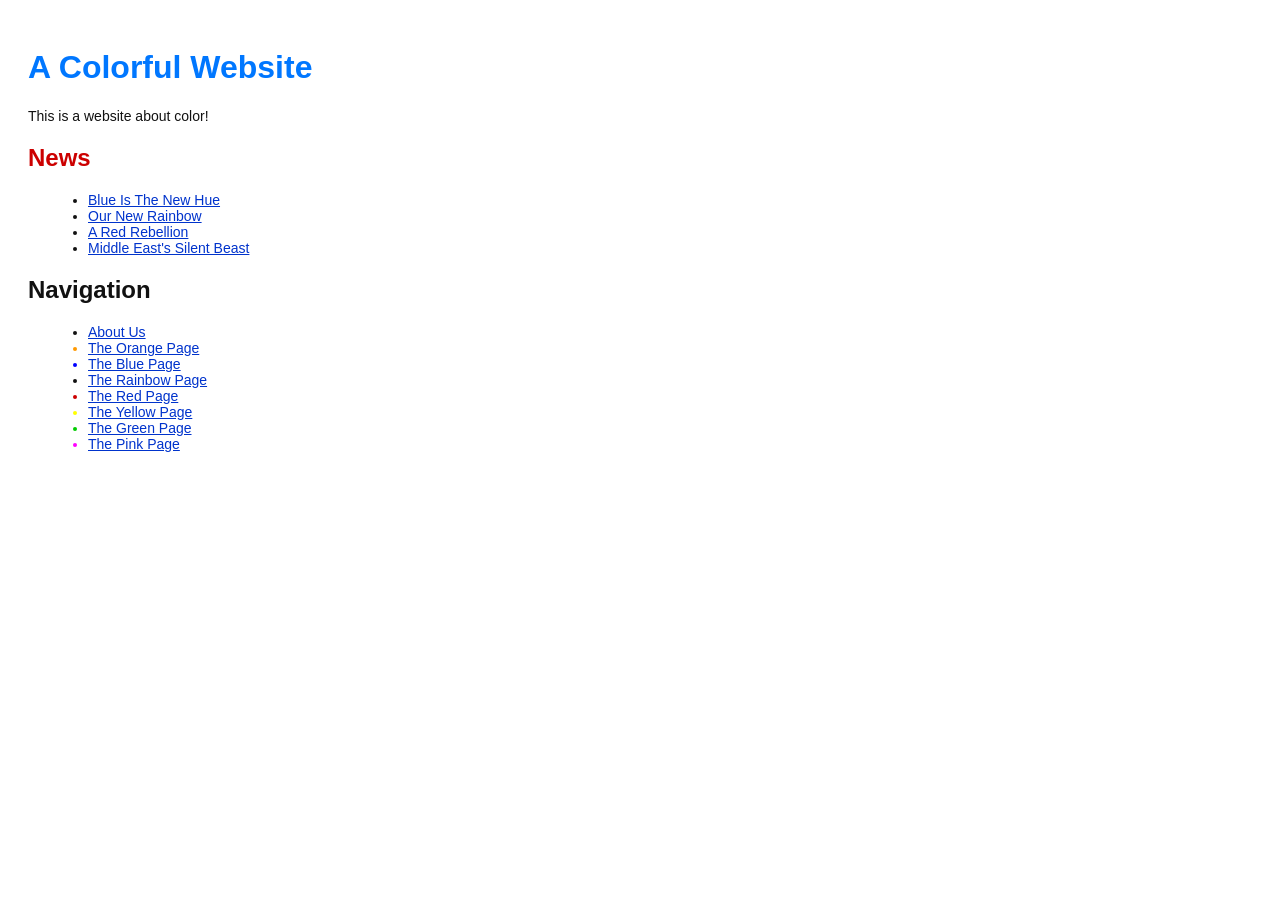
<file: index.html>
<!DOCTYPE html>
<html lang="en">
  <head>
    <title>A Colorful Website</title>
    <link rel="stylesheet" href="style.css" />
    <meta charset="utf-8" />
  </head>
  <body>
    <h1 style="color: #07f">A Colorful Website</h1>
    <p>This is a website about color!</p>
    <h2 style="color: #c00">News</h2>
    <ul>
      <li><a href="news-1.html">Blue Is The New Hue</a></li>
      <li><a href="rainbow.html">Our New Rainbow</a></li>
      <li><a href="news-2.html">A Red Rebellion</a></li>
      <li><a href="news-3.html">Middle East's Silent Beast</a></li>
    </ul>
    <h2>Navigation</h2>
    <ul>
      <li>
        <a href="about/index.html">About Us</a>
      </li>
      <li style="color: #f90">
        <a href="orange.html">The Orange Page</a>
      </li>
      <li style="color: #00f">
        <a href="blue.html">The Blue Page</a>
      </li>
      <li>
        <a href="rainbow.html">The Rainbow Page</a>
      </li>
      <li style="color: #c00">
        <a href="red.html">The Red Page</a>
      </li>
      <li style="color: #ff0">
        <a href="yellow.html">The Yellow Page</a>
      </li>
      <li style="color: #0c0">
        <a href="green.html">The Green Page</a>
      </li>
      <li style="color: #f0f">
        <a href="pink.html">The Pink Page</a>
      </li>
    </ul>
  </body>
</html>
</file>
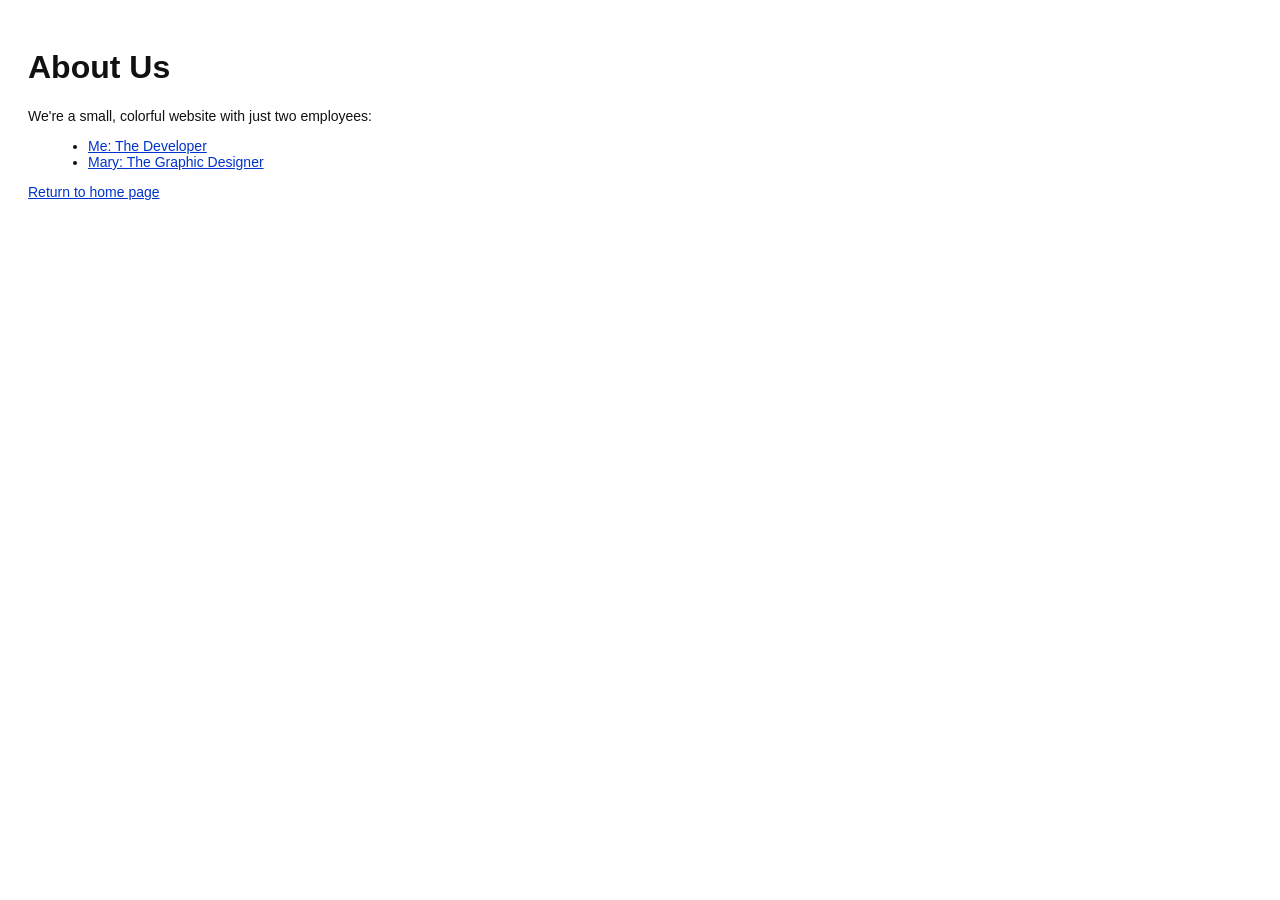
<file: about/index.html>
<!DOCTYPE html>
<html lang="en">
  <head>
    <title>About Us</title>
    <link rel="stylesheet" href="../style.css" />
    <meta charset="utf-8" />
  </head>
  <body>
    <h1>About Us</h1>
    <p>We're a small, colorful website with just two employees:</p>
    <ul>
      <li><a href="me.html">Me: The Developer</a></li>
      <li><a href="mary.html">Mary: The Graphic Designer</a></li>
    </ul>
    <p><a href="../index.html">Return to home page</a></p>
  </body>
</html>
</file>
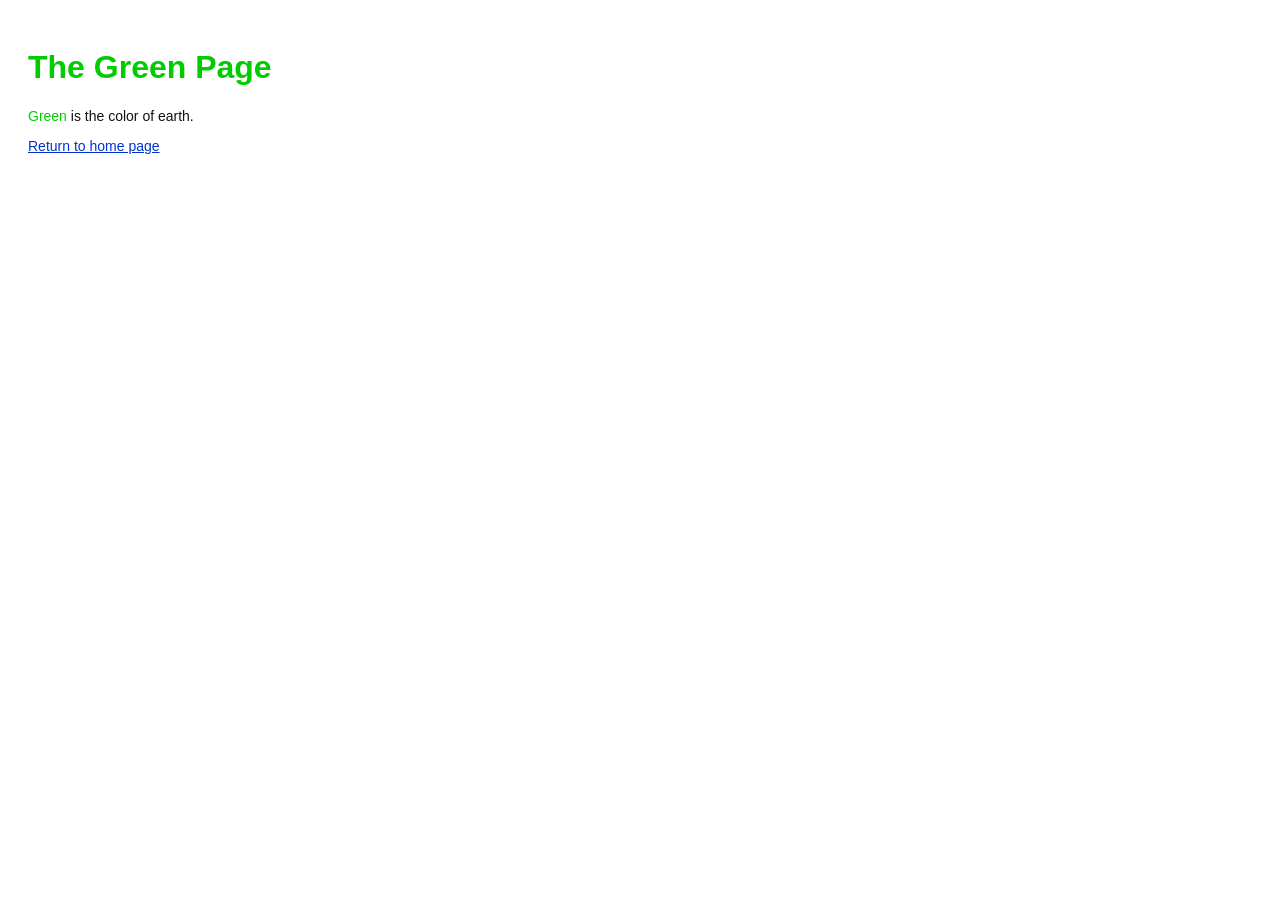
<file: green.html>
<!DOCTYPE html>
<html lang="en">
  <head>
    <title>The Green Page</title>
    <link rel="stylesheet" href="style.css" />
    <meta charset="utf-8" />
  </head>
  <body>
    <h1 style="color: #0c0">The Green Page</h1>
    <p><span style="color: #0c0">Green</span> is the color of earth.</p>
    <p><a href="index.html">Return to home page</a></p>
  </body>
</html>
</file>
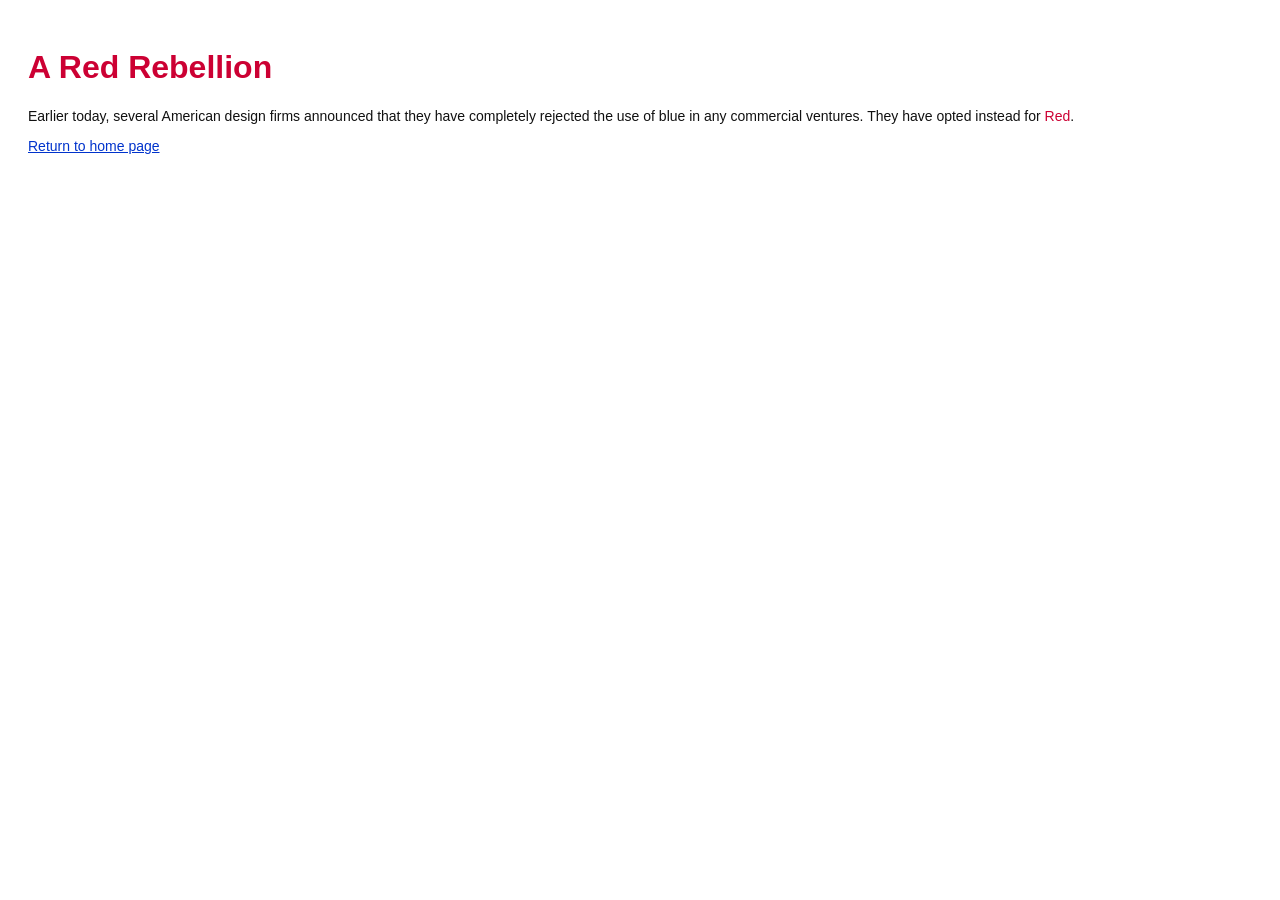
<file: news-2.html>
<!DOCTYPE html>
<html lang="en">
  <head>
    <title>A Red Rebellion</title>
    <link rel="stylesheet" href="style.css" />
    <meta charset="utf-8" />
  </head>
  <body>
    <h1 style="color: #c03">A Red Rebellion</h1>
    <p>
      Earlier today, several American design firms announced that they have
      completely rejected the use of blue in any commercial ventures. They have
      opted instead for <span style="color: #c03">Red</span>.
    </p>
    <p><a href="index.html">Return to home page</a></p>
  </body>
</html>
</file>
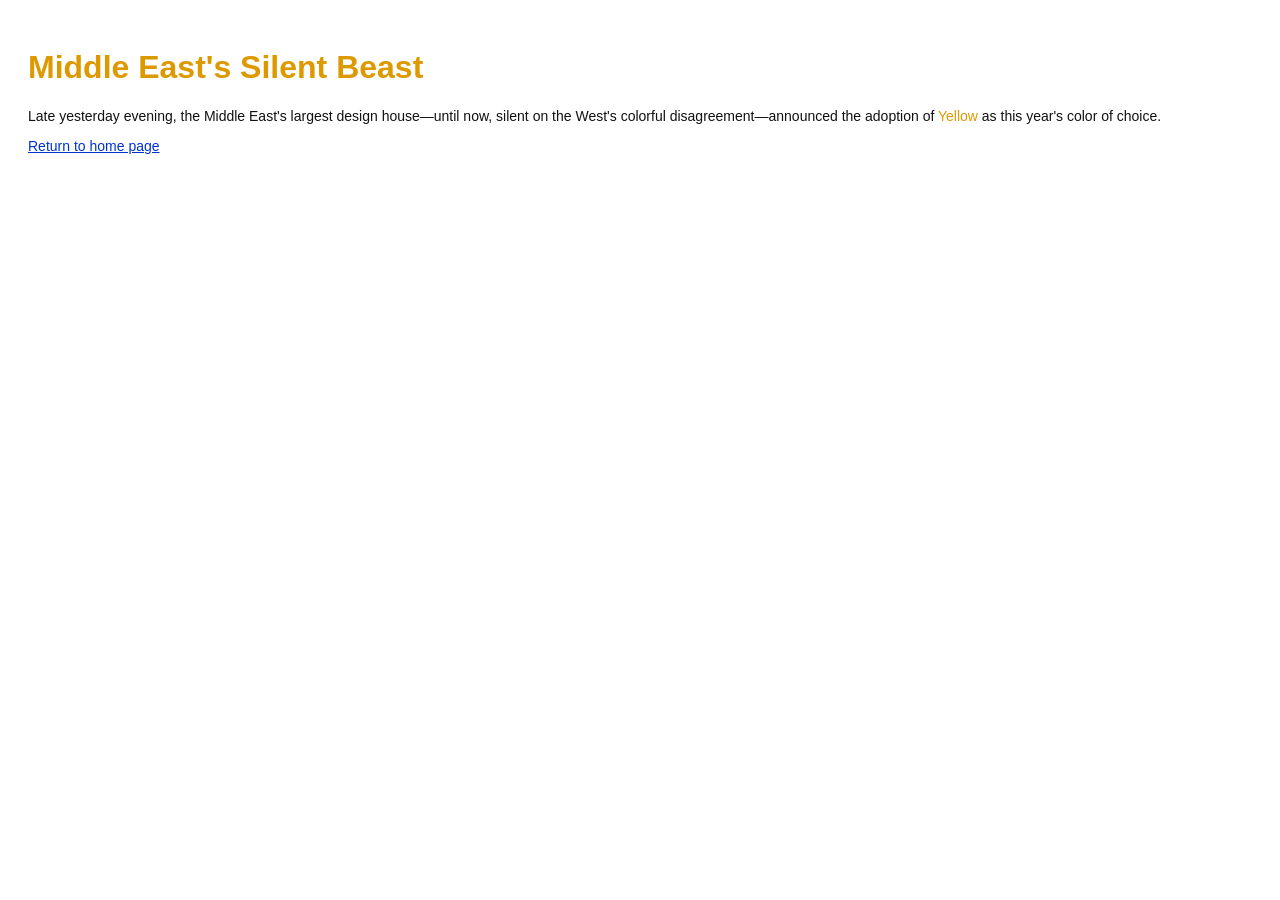
<file: news-3.html>
<!DOCTYPE html>
<html lang="en">
  <head>
    <title>Middle East's Silent Beast</title>
    <link rel="stylesheet" href="style.css" />
    <meta charset="utf-8" />
  </head>
  <body>
    <h1 style="color: #d90">Middle East's Silent Beast</h1>
    <p>
      Late yesterday evening, the Middle East's largest design house&mdash;until
      now, silent on the West's colorful disagreement&mdash;announced the
      adoption of <span style="color: #d90">Yellow</span> as this year's color
      of choice.
    </p>
    <p><a href="index.html">Return to home page</a></p>
  </body>
</html>
</file>
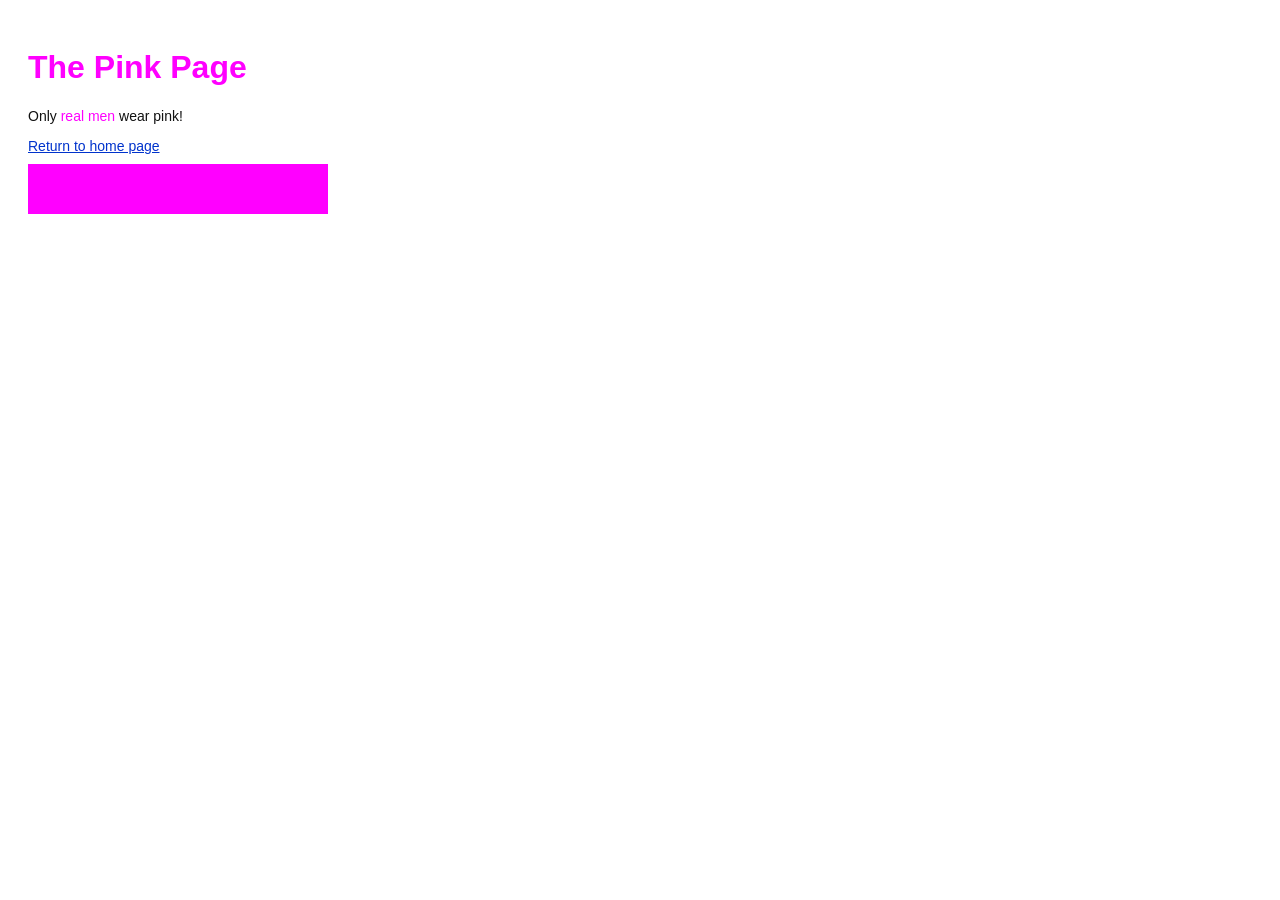
<file: pink.html>
<!DOCTYPE html>
<html lang="en">
  <head>
    <title>The Pink Page</title>
    <link rel="stylesheet" href="style.css" />
    <meta charset="utf-8" />
    <style>
      div {
        width: 300px;
        height: 50px;
      }
    </style>
  </head>
  <body>
    <h1 style="color: #f0f">The Pink Page</h1>
    <p>Only <span style="color: #f0f">real men</span> wear pink!</p>
    <p><a href="index.html">Return to home page</a></p>
    <div style="background-color: #f0f"></div>
  </body>
</html>
</file>
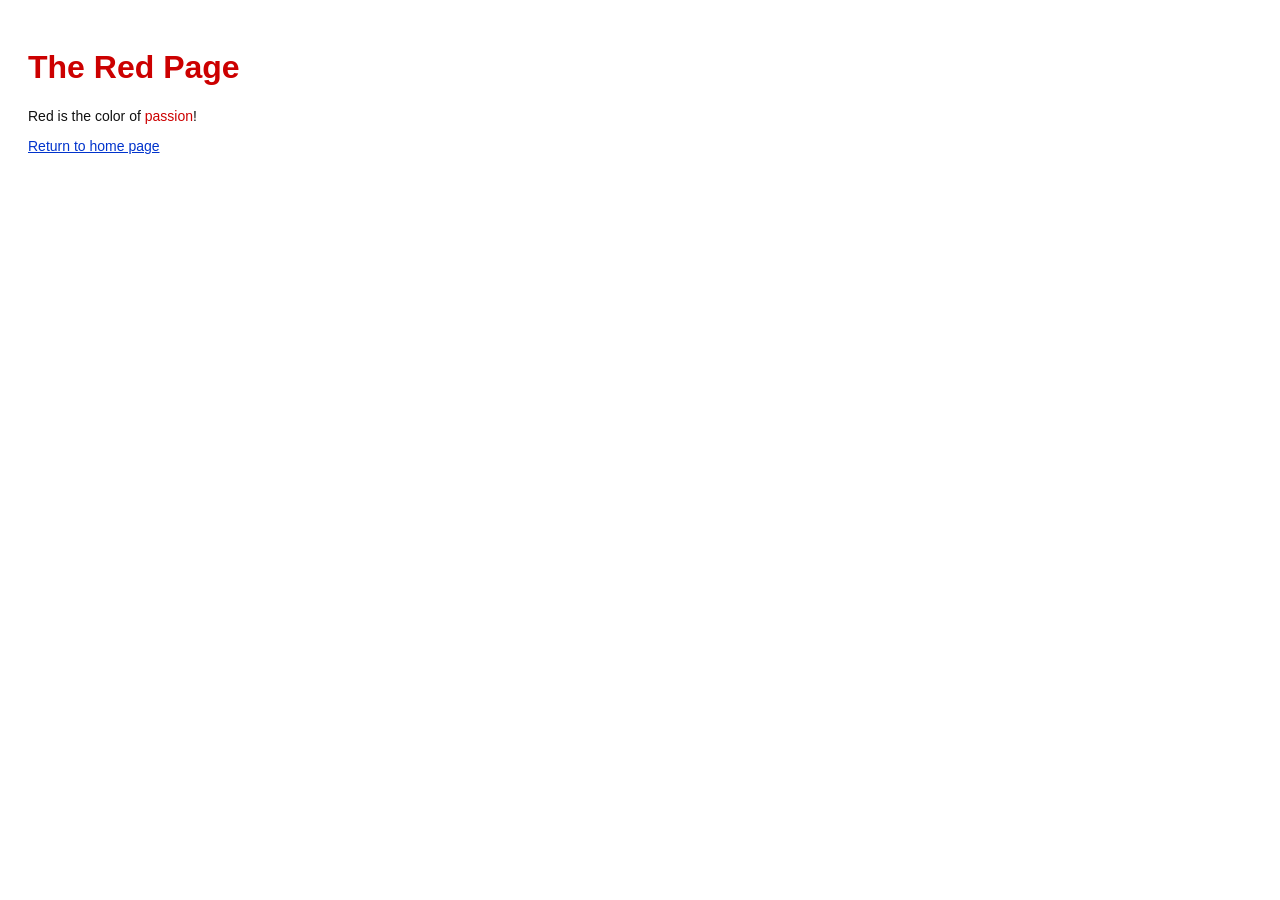
<file: red.html>
<!DOCTYPE html>
<html lang="en">
  <head>
    <title>The Red Page</title>
    <link rel="stylesheet" href="style.css" />
    <meta charset="utf-8" />
  </head>
  <body>
    <h1 style="color: #c00">The Red Page</h1>
    <p>Red is the color of <span style="color: #c00">passion</span>!</p>
    <p><a href="index.html">Return to home page</a></p>
  </body>
</html>
</file>
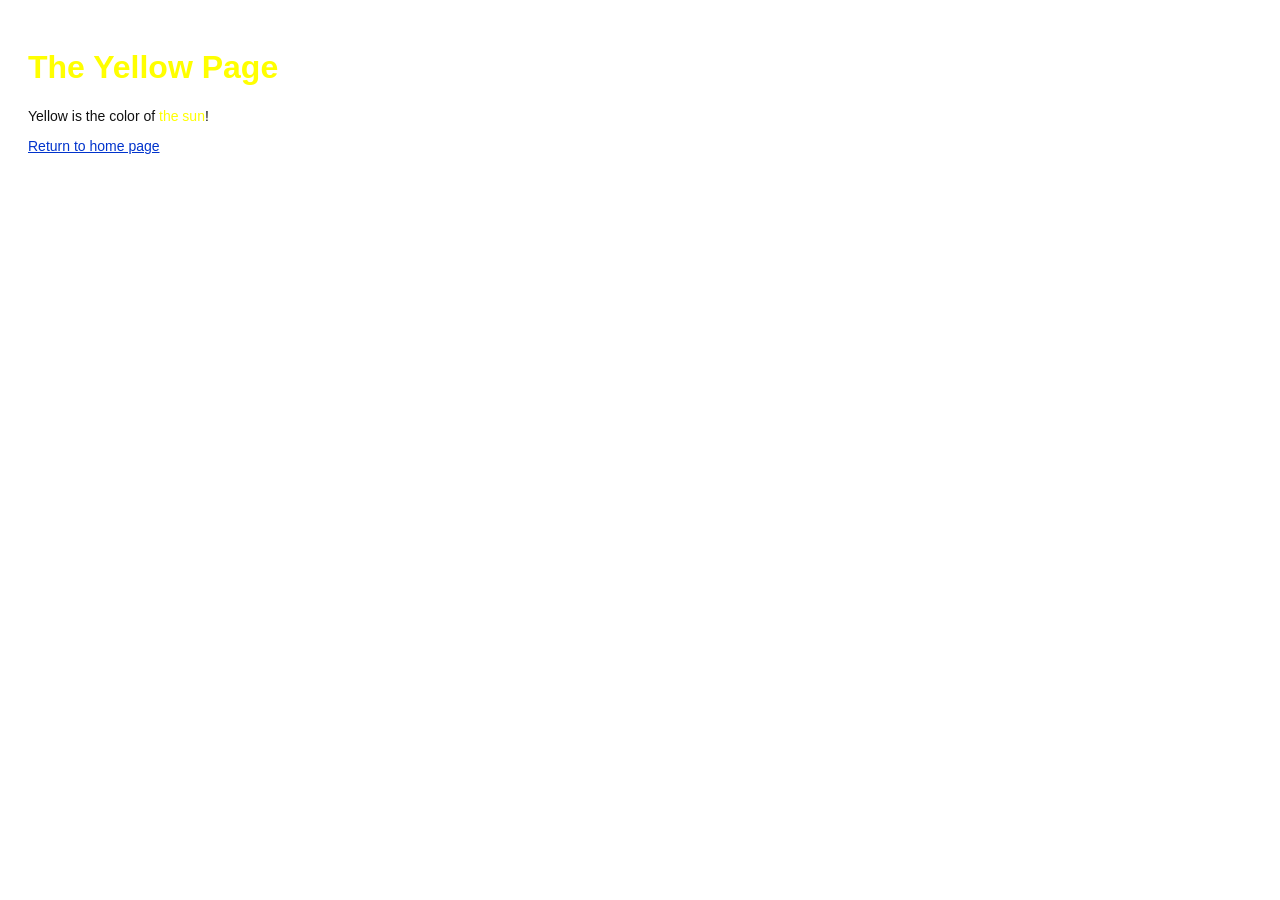
<file: yellow.html>
<!DOCTYPE html>
<html lang="en">
  <head>
    <title>The Yellow Page</title>
    <link rel="stylesheet" href="style.css" />
    <meta charset="utf-8" />
  </head>
  <body>
    <h1 style="color: #ff0">The Yellow Page</h1>
    <p>Yellow is the color of <span style="color: #ff0">the sun</span>!</p>
    <p><a href="index.html">Return to home page</a></p>
  </body>
</html>
</file>
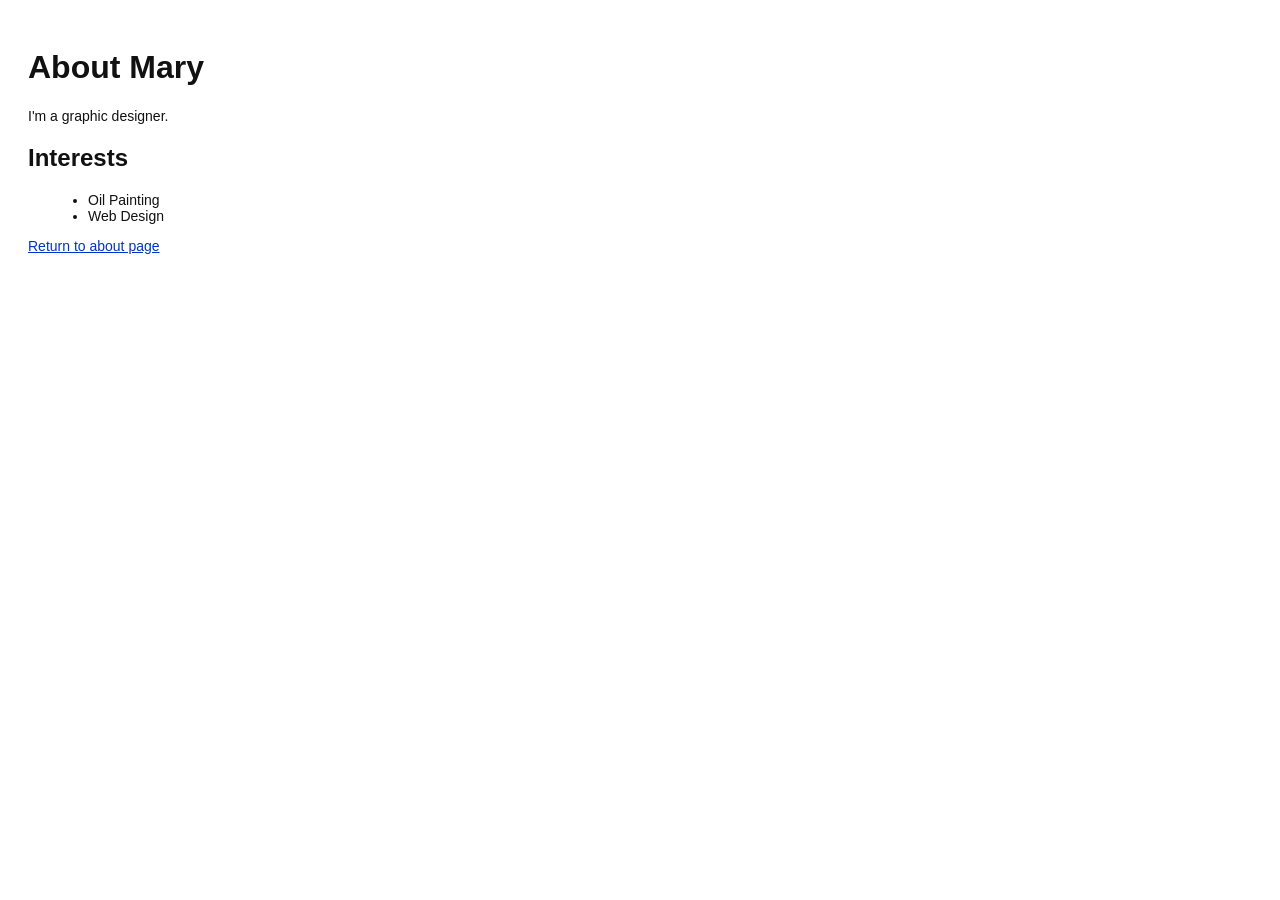
<file: about/mary.html>
<!DOCTYPE html>
<html lang="en">
  <head>
    <title>About Mary</title>
    <link rel="stylesheet" href="../style.css" />
    <meta charset="utf-8" />
  </head>
  <body>
    <h1>About Mary</h1>
    <p>I'm a graphic designer.</p>
    <h2>Interests</h2>
    <ul>
      <li>Oil Painting</li>
      <li>Web Design</li>
    </ul>
    <p><a href="index.html">Return to about page</a></p>
  </body>
</html>
</file>
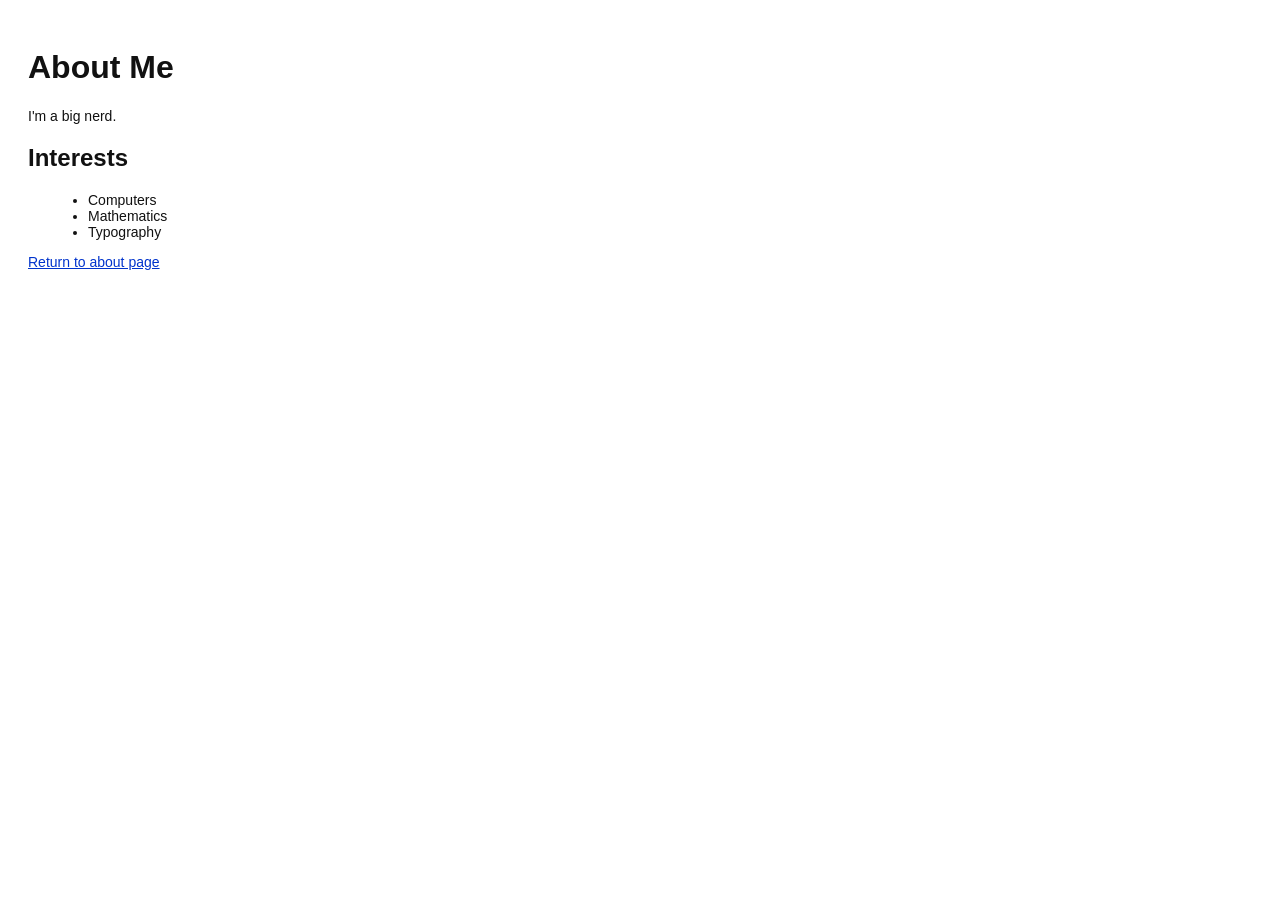
<file: about/me.html>
<!DOCTYPE html>
<html lang="en">
  <head>
    <title>About Me</title>
    <link rel="stylesheet" href="../style.css" />
    <meta charset="utf-8" />
  </head>
  <body>
    <h1>About Me</h1>
    <p>I'm a big nerd.</p>
    <h2>Interests</h2>
    <ul>
      <li>Computers</li>
      <li>Mathematics</li>
      <li>Typography</li>
    </ul>
    <p><a href="index.html">Return to about page</a></p>
  </body>
</html>
</file>
<file: style.css>
body {
  padding: 20px;
  font-family: Verdana, Arial, Helvetica, sans-serif;
  font-size: 14px;
  color: #111;
}
p,
ul {
  margin-bottom: 10px;
}
ul {
  margin-left: 20px;
}
h1 {
  font-size: 32px;
}
h2 {
  font-size: 24px;
}
a:link,
a:visited {
  color: #03c;
}
h3 {
  font-size: 18px;
  margin-left: 20px;
}
</file>
